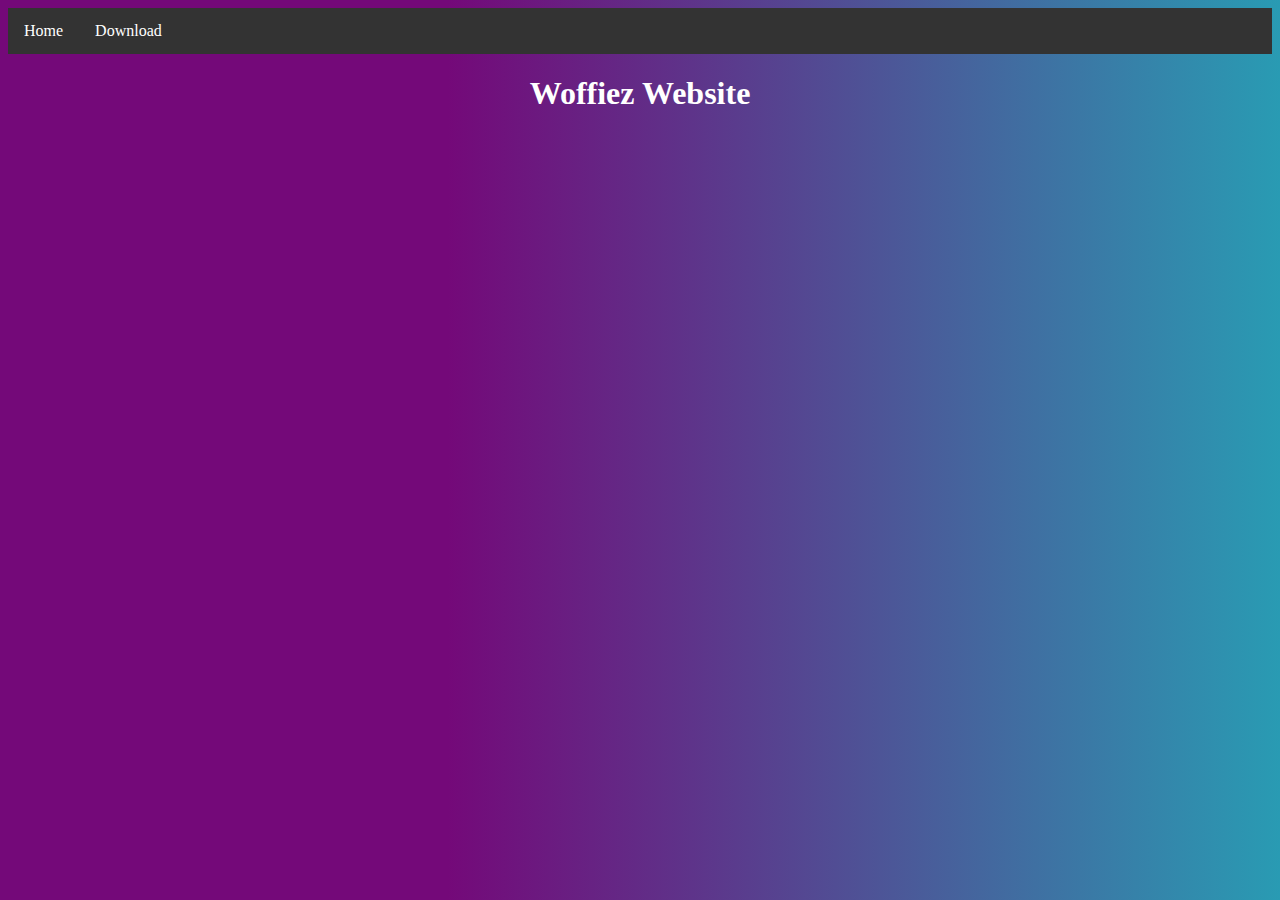
<file: index.html>
<!DOCTYPE html>
<html lang="en" dir="ltr">
  <head>
    <meta charset="utf-8">
    <title>Woffiez's Website - HOME</title>
    <link rel="stylesheet" href="style.css">
  </head>
  <body>
    <ul>
      <li><a class="active" href="index.html">Home</a></li>
      <li><a href="download.html">Download</a></li>
</ul>
    <h1 class="txt">Woffiez Website</h1>
  </body>
</html>
</file>
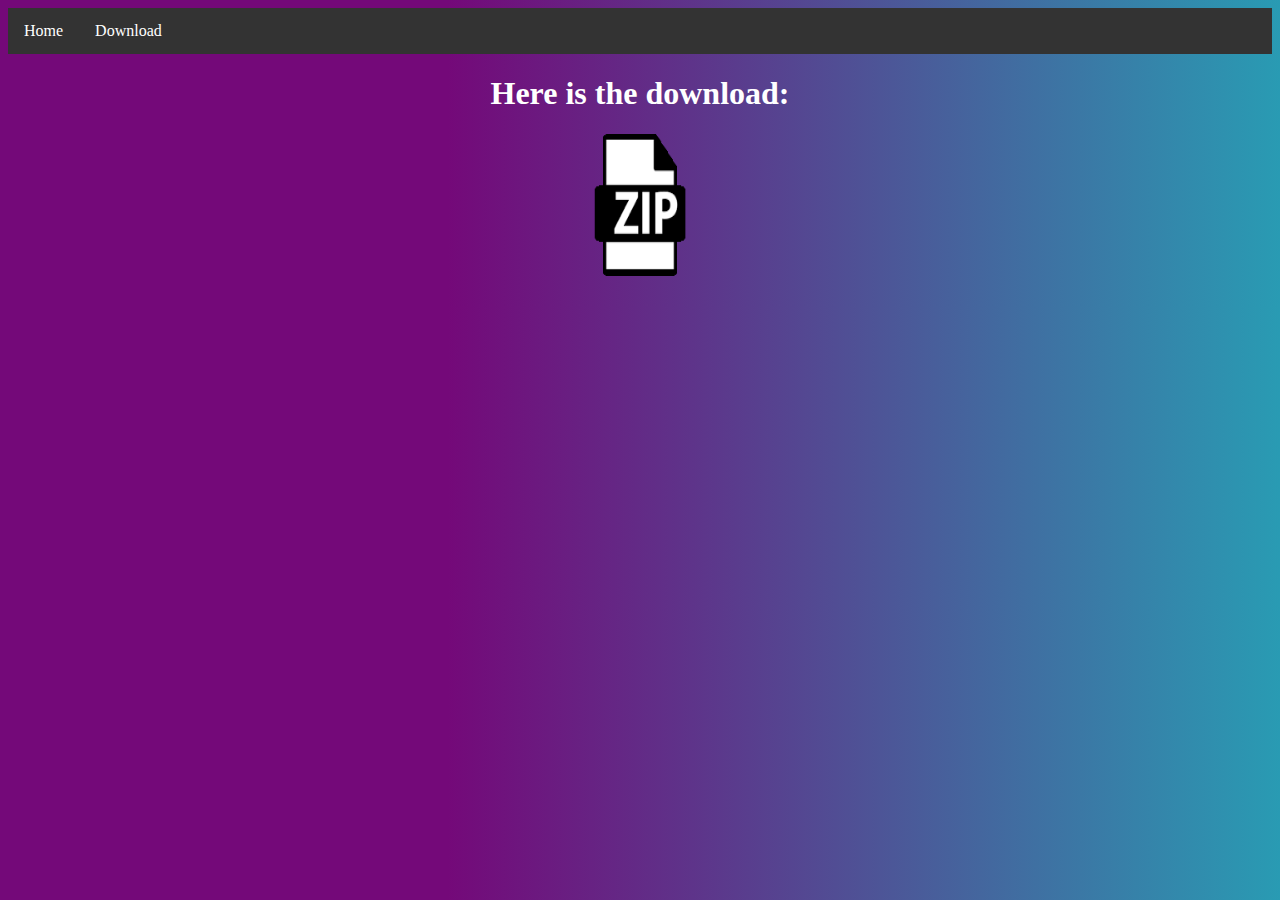
<file: download.html>
<!DOCTYPE html>
<html lang="en" dir="ltr">
  <head>
    <meta charset="utf-8">
    <title>Woffiez's Website - DOWNLOAD</title>
    <link rel="stylesheet" href="style.css">
  </head>
  <body>
    <ul>
      <li><a href="index.html">Home</a></li>
      <li><a class="active" href="download.html">Download</a></li>
</ul>
    <h1>Here is the download:<h1>
      <a href="Woffiez's_Resource_Swapper.zip" download="Woffie's Resource Swapper">
  <img src="downSload_(1).png" alt="Download" width="104" height="142">
</a>
  </body>
</html>
</file>
<file: style.css>
body {
  background: linear-gradient(90deg, rgba(116,9,121,1) 35%, rgba(41,155,179,1) 100%);
  color: #fff;
  text-align: center;
}

ul {
  list-style-type: none;
  margin: 0;
  padding: 0;
  overflow: hidden;
  background-color: #333;
}

li {
  float: left;
}

li a {
  display: block;
  color: white;
  text-align: center;
  padding: 14px 16px;
  text-decoration: none;
}

li a:hover {
  background-color: #111;
}

.txt{
    text-transform: center;
}
</file>
